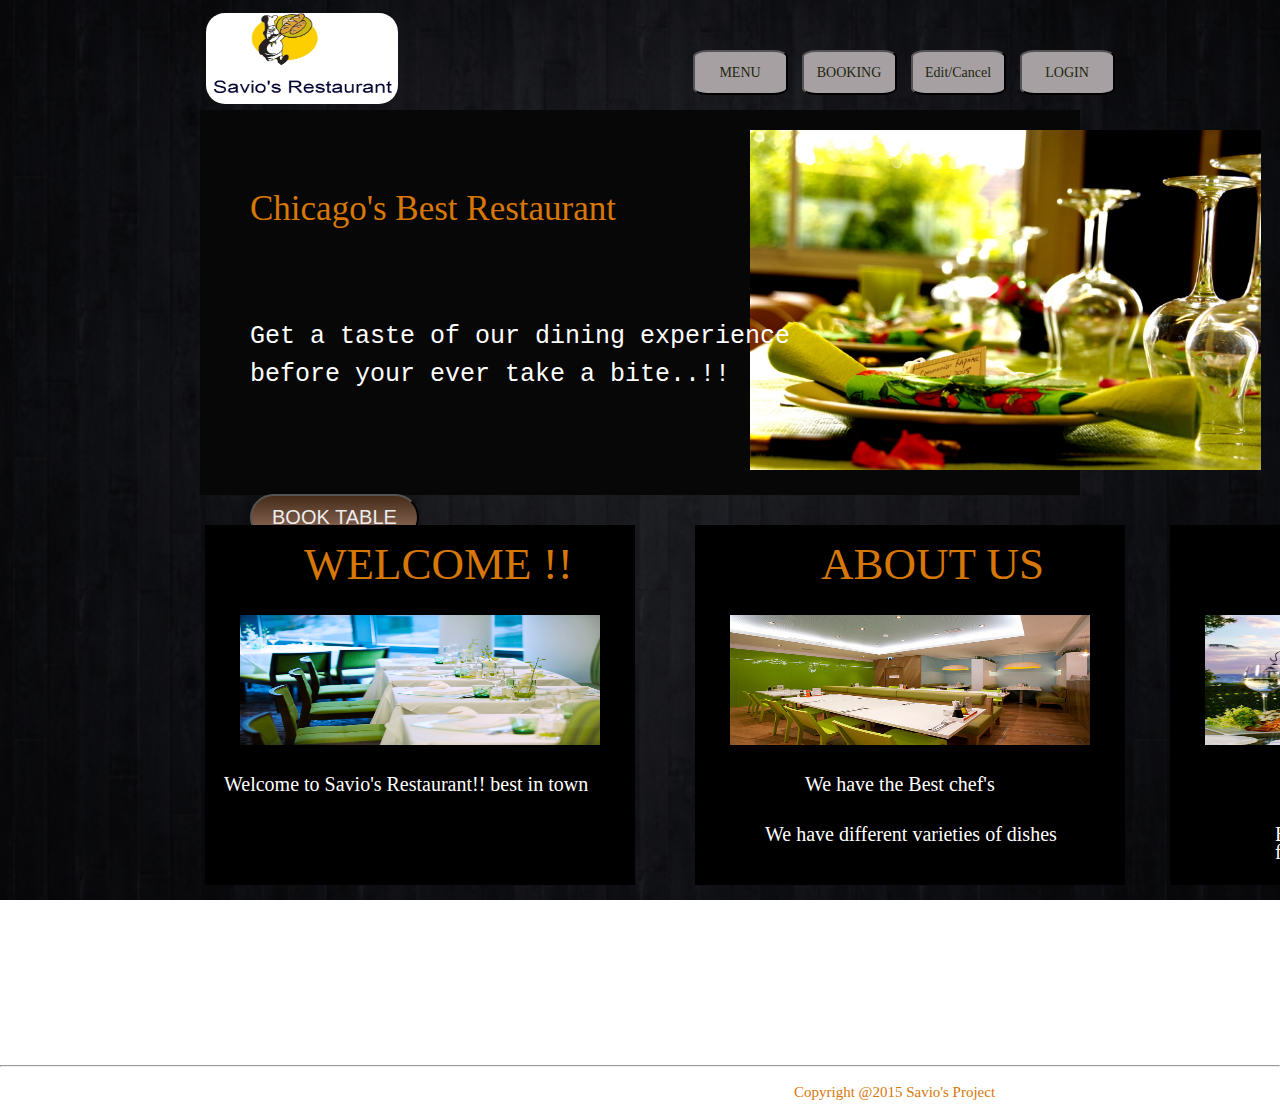
<file: Egen/Index.html>
<!DOCTYPE html>
<html>
<head lang="en">
    <meta charset="UTF-8">
    <title>Savio's Restaurant</title>
    <link href="content/css/savio_style.css" rel="stylesheet" type="text/css" />
    <script src="https://code.jquery.com/jquery-2.1.3.min.js"></script>
    <script src="content/js/testing.js"></script>
</head>
<body onload="logo()">
<div class="logo">
    </div>
<div class="timing">
    <h3>Timing</h3>
    <p>Mon-Fri: 12:00pm-11:00pm</p>
    </div>


<div id="templatemo_menu_panel">
        <ul>
            <li><a href="menu.html"><button class="buttonstyle">MENU</button></a></li>
            <li><a href="book.html"><button class="buttonstyle">BOOKING</button></a></li>
            <li><a href="create.html"><button class="buttonstyle">Edit/Cancel</button></a></li>
            <li><a href="login.html"><button class="buttonstyle">LOGIN</button></a></li>
        </ul>
</div> <!-- end of menu -->

<div id="fontstyle">
    <h1>Chicago's Best Restaurant</h1>
    <p id="spacing">Get a taste of our dining experience<p>
    <p>before your ever take a bite..!!</p>
        <a href="book.html"><button class="btn">BOOK TABLE</button></a></li>
</div>
<div class="testing">
            <img  class="imgstyle" src="content/img/resto1.jpg" alt="image"/>
    <p>Welcome to Savio's Restaurant!! best in town</p>

    <h1>WELCOME !!</h1>
    <img class="smallimg" src="content/img/resto2.jpg" alt="image"/>
    <p style="margin-left: 595px">We have the Best chef's</p>
    <p style="margin: 330px 0px 0px 555px">We have different varieties of dishes</p>
    <h1 style="margin-left: 611px">ABOUT US</h1>
    <img class="smallimg1" src="content/img/resto3.jpg" alt="image"/>
    <p style="margin-left: 1095px">Mob: +123456879</p>
    <p style="margin: 330px 0px 0px 1065px">Email: friends@gmail.com</p>
    <h1 style="margin-left: 1084px">CONTACT</h1>
    <img class="smallimg2" src="content/img/resto4.jpg" alt="image"/>

</div>
<div class="footerelement">
    <h4>Follow Us On</h4>
    <ul id="icons">
        <li><a href="https://www.facebook.com/pages/Savios-Restaurant/105680389471627?fref=ts" target="_blank"><img src="content/img/icon1.gif" alt="img"></a></li>
        <li><a href="https://www.linkedin.com/pub/savio-joseph/2a/876/390" target="_blank"><img src="content/img/icon2.gif" alt="img"></a></li>
        <li><a href="https://twitter.com/saviosam007" target="_blank"><img src="content/img/icon3.gif" alt="img"></a></li>
    </ul>
    <hr>
<p>Copyright @2015 Savio's Project</p>

 </div>

</body>
</html>
</file>
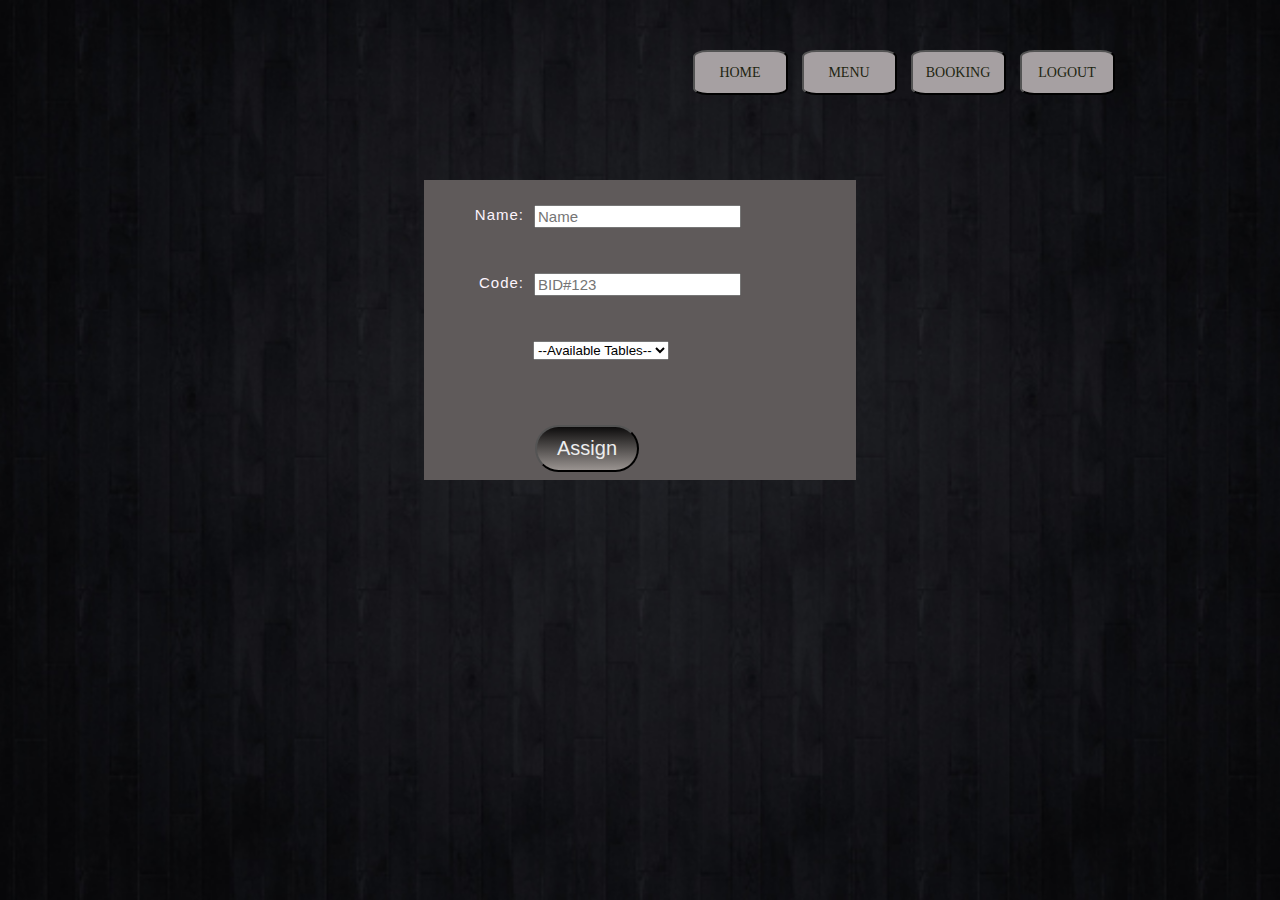
<file: Egen/assign.html>
<!DOCTYPE html>
<html>
<head lang="en">
    <meta charset="UTF-8">
    <title>Login page</title>
    <link href="content/css/savio_style.css" rel="stylesheet" type="text/css" />
    <script src="https://code.jquery.com/jquery-2.1.3.min.js"></script>
    <script src="content/js/testing.js"></script>
</head>
<body>
<div id="templatemo_menu_panel">
    <ul>
        <li><a href="index.html"><button class="buttonstyle">HOME</button></a>
        </li>
        <li><a href="menu.html"><button class="buttonstyle">MENU</button></a></li>
        <li><a href="book.html"><button class="buttonstyle">BOOKING</button></a></li>
        <li><a href="index.html"><button class="buttonstyle">LOGOUT</button></a></li>
    </ul>
</div> <!-- end of menu -->
<div id="hideform">
<form method="post" class="login" id="logform" action="assignedtab.html">
    <p>
        <label>Name:</label>
        <input type="text" name="name" id="name" placeholder="Name" required>
    </p>

    <p>
        <label>Code:</label>
        <input type="text" name="code" id="code11" placeholder="BID#123" required>
    </p>
    <p>
        <select id="tables">
            <option value="">--Available Tables--</option>
            <option value="table1">table11</option>
            <option value="table1">table12</option>
            <option value="table1">table6</option>
            <option value="table1">table7</option>
            <option value="table1">table9</option>
        </select>
    </p>
    <p class="login-submit">
        <button type="submit" class="btn" style="margin-top: 225px">Assign</button>
    </p>
    </form></div>
<div id="footer"></div>
</form>

</body>
</html>
</file>
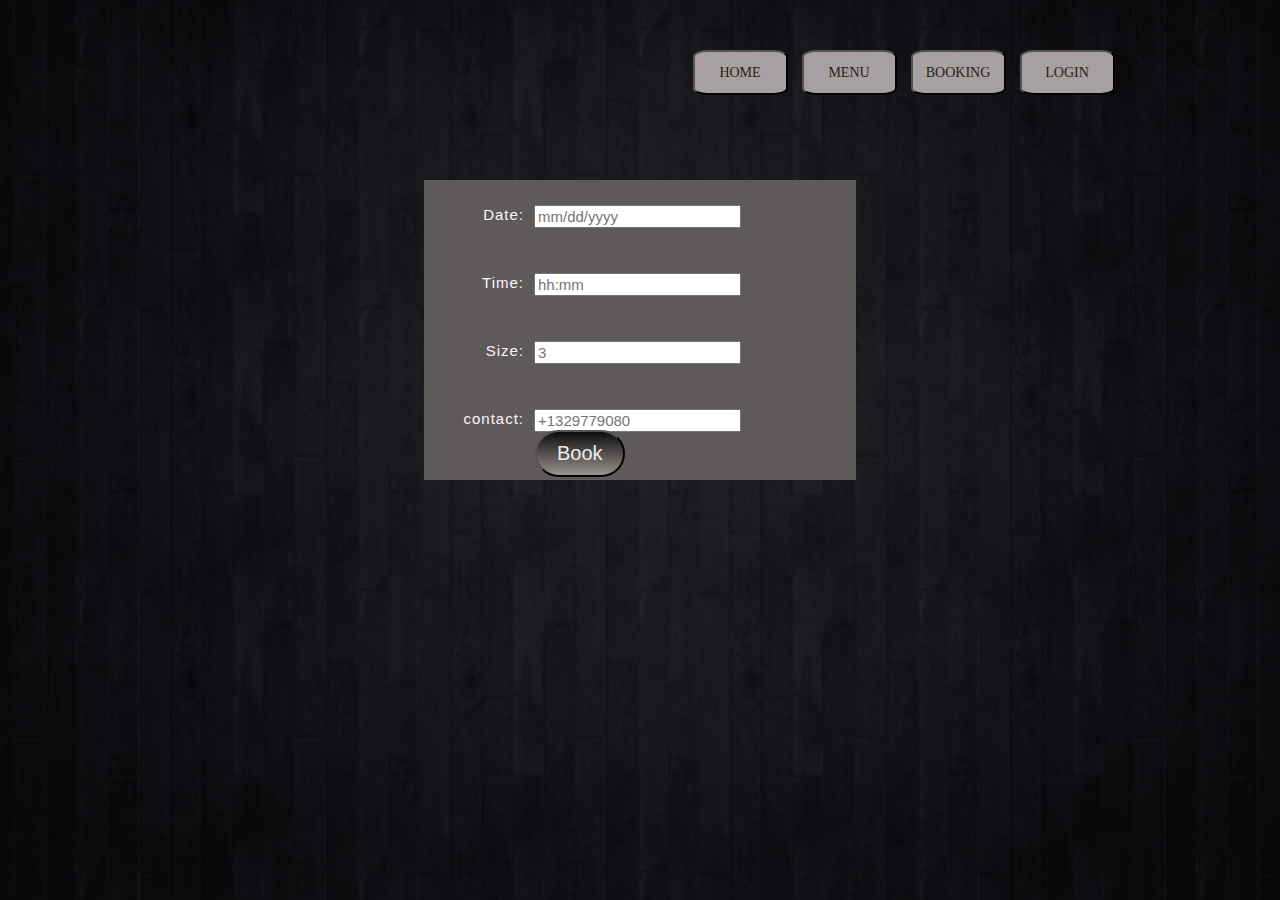
<file: Egen/book.html>
<!DOCTYPE html>
<html>
<head lang="en">
    <meta charset="UTF-8">
    <title>Login page</title>
    <link href="content/css/savio_style.css" rel="stylesheet" type="text/css" />
    <script src="https://code.jquery.com/jquery-2.1.3.min.js"></script>
    <script src="content/js/testing.js"></script>
</head>
<body>
<div id="templatemo_menu_panel">
    <ul>
        <li><a href="index.html"><button class="buttonstyle">HOME</button></a>
        </li>
        <li><a href="menu.html"><button class="buttonstyle">MENU</button></a></li>
        <li><a href="book.html"><button class="buttonstyle">BOOKING</button></a></li>
        <li><a href="login.html"><button class="buttonstyle">LOGIN</button></a></li>
    </ul>
</div> <!-- end of menu -->
<div id="hideform1">
<form method="post" class="login" id="logform">
    <p>
        <label>Date:</label>
        <input type="text" name="date" id="date" placeholder="mm/dd/yyyy" required>
    </p>

    <p>
        <label>Time:</label>
        <input type="text" name="time" id="time" placeholder="hh:mm" required>
    </p>
    <p>
        <label>Size:</label>
        <input type="text" name="size" id="size" placeholder="3" required>
    </p>
    <p>
        <label>contact:</label>
        <input type="text" name="contact" id="contact" placeholder="+1329779080" required>
    </p>
    <p class="login-submit">
        <button type="submit" class="btn" style="margin-top:230px" onclick="return bookForm()">Book</button>
    </p>
    </form>
</div>
<div id="footer"></div>


</body>
</html>
</file>
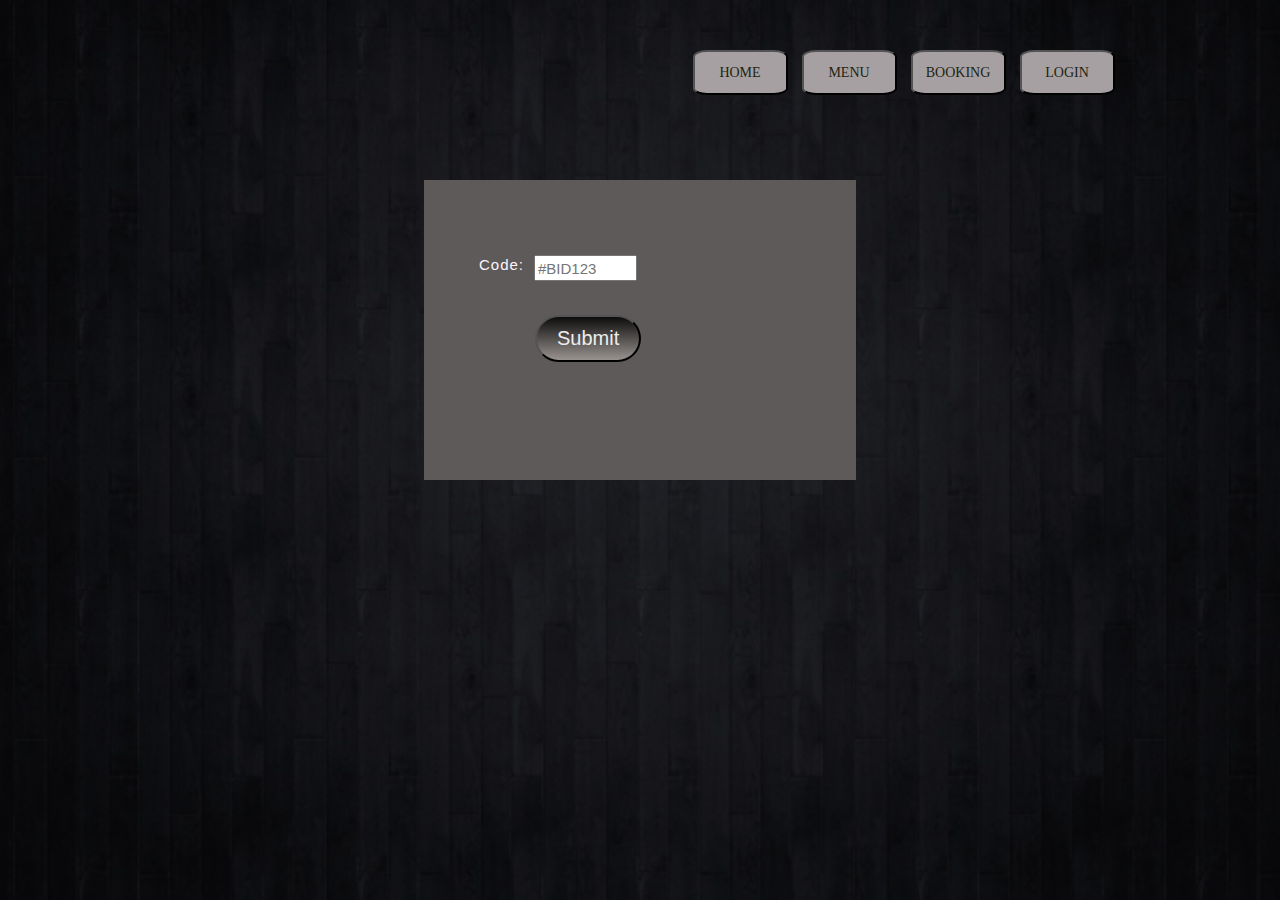
<file: Egen/cancelmode.html>
<!DOCTYPE html>
<html>
<head lang="en">
    <meta charset="UTF-8">
    <title>Login page</title>
    <link href="content/css/savio_style.css" rel="stylesheet" type="text/css" />
    <script src="https://code.jquery.com/jquery-2.1.3.min.js"></script>
    <script src="content/js/testing.js"></script>
</head>
<body>
<div id="templatemo_menu_panel">
    <ul>
        <li><a href="Index.html"><button class="buttonstyle">HOME</button></a>
        </li>
        <li><a href="menu.html"><button class="buttonstyle">MENU</button></a></li>
        <li><a href="book.html"><button class="buttonstyle">BOOKING</button></a></li>
        <li><a href="login.html"><button class="buttonstyle">LOGIN</button></a></li>
    </ul>
</div> <!-- end of menu -->
<div id="hideform">
<form method="post" class="login" id="logform">
        <p>
            <label id="code1">Code:</label>
            <input type="text" name="confirm" id="confirm" placeholder="#BID123" required>
        </p>
        <p class="login-submit">
            <button type="submit" class="btn" onclick="return cancelForm()">Submit</button>
        </p>

    </form>
</div>
<div id="footer"></div>


</body>
</html>
</file>
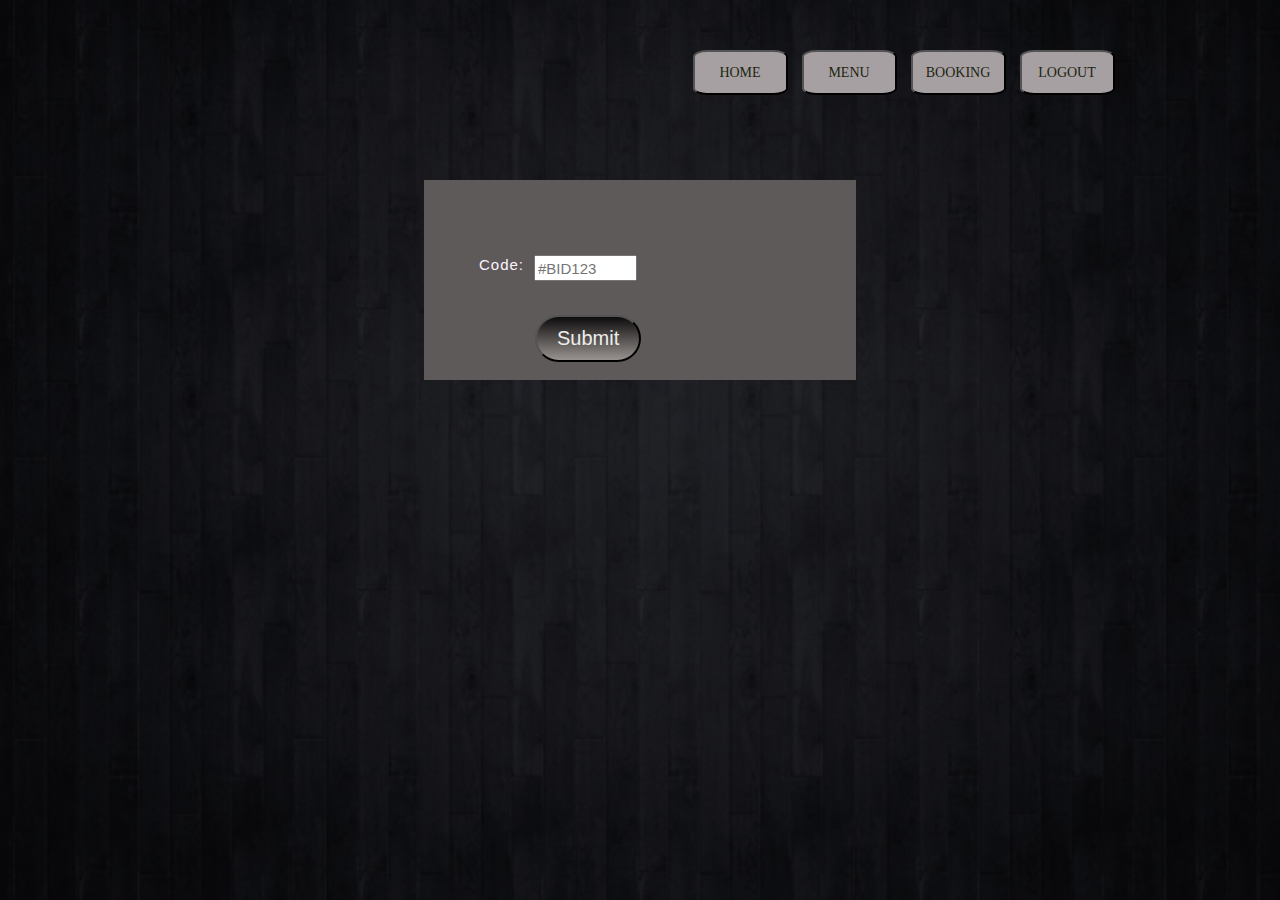
<file: Egen/create.html>
<!DOCTYPE html>
<html>
<head lang="en">
    <meta charset="UTF-8">
    <title>Login page</title>
    <link href="content/css/savio_style.css" rel="stylesheet" type="text/css" />
    <script src="https://code.jquery.com/jquery-2.1.3.min.js"></script>
    <script src="content/js/testing.js"></script>
</head>
<body>
<div id="templatemo_menu_panel">
    <ul>
        <li><a href="index.html"><button class="buttonstyle">HOME</button></a>
        </li>
        <li><a href="menu.html"><button class="buttonstyle">MENU</button></a></li>
        <li><a href="book.html"><button class="buttonstyle">BOOKING</button></a></li>
        <li><a href="index.html"><button class="buttonstyle">LOGOUT</button></a>
        </li>
    </ul>
</div> <!-- end of menu -->
<div id="sav">
<form method="post" class="login">
    <p>
        <label id="code1">Code:</label>
        <input type="text" name="confirm" id="confirm" placeholder="#BID123" required>
    </p>
    <p class="login-submit">
        <button type="submit" class="btn" onclick="return codeForm()">Submit</button>
    </p>
</form>
</div>

<div id="footer"></div>
</body>
</html>
</file>
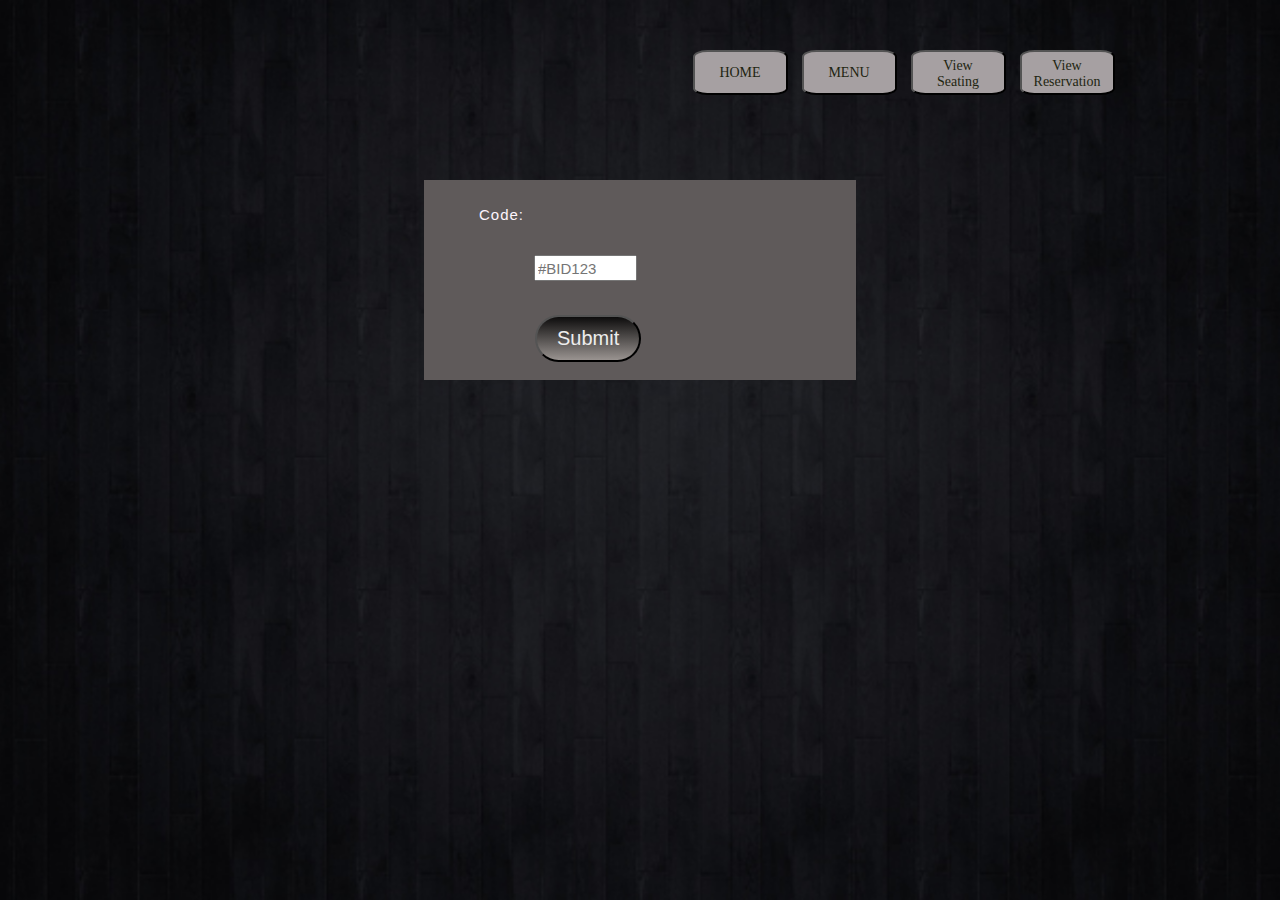
<file: Egen/edit.html>
<!DOCTYPE html>
<html>
<head lang="en">
    <meta charset="UTF-8">
    <title>Login page</title>
    <link href="content/css/savio_style.css" rel="stylesheet" type="text/css" />

</head>
<body>
<div id="templatemo_menu_panel">
    <ul>
        <li><a href="Index.html"><button class="buttonstyle">HOME</button></a>
        </li>
        <li><a href="menu.html"><button class="buttonstyle">MENU</button></a></li>
        <li><a href="seating.html"><button class="buttonstyle">View Seating</button></a></li>
        <li><a href="reservation.html"><button class="buttonstyle">View Reservation</button></a>
    </ul>
</div> <!-- end of menu -->
<form method="post" class="login">
    <p>
        <label>Code:</label>
        <input type="text" name="confirm" id="confirm" placeholder="#BID123" required>
    </p>
    <p class="login-submit">
        <button type="submit" class="btn" onclick="return codeForm()">Submit</button>
    </p>

</form>
<script src="content/js/testing.js"></script>
</body>
</html>
</file>
<file: Egen/content/css/savio_style.css>
html {
	background: url(../img/bg.jpg) no-repeat center center fixed;
	-webkit-background-size: cover;
	-moz-background-size: cover;
	-o-background-size: cover;
	background-size: cover;
}
body {
	margin: 0;
	padding: 0;
	line-height: 1.5em;
	font-family: Arial, Helvetica, sans-serif;
	font-size: 12px;
	color: #ffffff;

}

h1 {
	margin: 0px;
	padding: 10px 0;
	font-size: 26px;
	color: #d77707;
	font-weight: normal;
}

h2 {
	margin: 0 0 15px 0;
	padding: 0 0 10px 0;
	font-size: 20px;
	color: #ff9d11;
	border-bottom: 1px dotted #663e17;
}

h3 {
	margin: 0 0 15px 0;
	padding: 0 0 10px 0;
	font-size: 20px;
	color: #ffc64a;
	border-bottom: 1px dotted #663e17;
}

p {
	margin: 0px;
	padding: 0 0 10px 0;
	text-align: justify;
}


/* ----- Form ----- */

form{
	margin: 0px;
	padding: 0px;
	width: 100%;
	text-align: right;
}

#timings{
margin:0px 0px 0px 0px;
}

.timing p{
	z-index: 1;
	margin-top: 45px;
	position: absolute;
	margin-left: 1390px;
	font-size: 20px;
	font-family: cursive;
}
.timing h3{
	z-index: 1;
	margin-top: 10px;
	position: absolute;
	margin-left: 1465px;
	font-size: 20px;
	border-bottom: 0px;
	font-family: cursive;
}
/* menu */
#templatemo_menu_panel{
	margin: 0 auto;
	padding: 30px 0 0 285px;
	color: #ffffff;

}


#templatemo_menu_panel ul {
	float: left;
	width: 500px;
	margin: 0;
	padding: 15px 0 0 400px;
	text-align: center;
	list-style: none;
}

#templatemo_menu_panel ul li{
	float: left;
	width: 109px;
	text-align: center;
	line-height: 21px;
}

#templatemo_menu_panel ul li a{
	float: left;
	width: 110px;
	padding: 5px 0;
	margin-right: 5px;
	font-size: 14px;
	font-weight: bold;
	display: block;
	text-decoration: none;

}



#templatemo_menu_panel ul li ul{
	display: none;
}
#templatemo_menu_panel ul li:hover ul{
	display: block;
	width: 105px;
	padding: 15px 0;
	color: #838887;
	background: #9E989A;
}
.buttonstyle {
	background: #A6A0A2;
	color: #1E2511;
	border-radius: 15%;
	width: 95px;
	height: 45px;
	margin: 0;
	padding: 0.4em 0.8em;
	font-size: 1em;
	font-weight: 300;
	font-family: fantasy;
}

.imgstyle{
	padding: 20px 20px 20px 40px;
	margin-left: 500px;
	width: 60%;
	height: 40%;
	}

.testing{
	background: #080707;
	margin: 80px 200px 500px;
	padding: 0 18px 0px 10px;

}
.testing1{
	background: #080707;
	margin: 280px 200px 500px;
	padding: 0 18px 0px 10px;

}
.smallimg{
	margin: 30px -5px;
	padding: 90px 35px 140px 35px;
	position: absolute;
	z-index: 200;
	width: 360px;
	height: 130px;
	background: black;
}
.testing h1{
	margin-top: 50px;
	font-size: 45px;
	font-weight: 300;
	margin-left: 94px;
	position: absolute;
	z-index: 201;
	font-family: fantasy;
}
.testing p{
	margin-top: 280px;
	font-size: 20px;
	font-weight: 300;
	margin-left: 14px;
	position: absolute;
	z-index: 202;
	font-family: fantasy;
}
.smallimg1{
	margin: 30px 0px 0px 485px;
	padding: 90px 35px 140px 35px;
	position: absolute;
	z-index: 200;
	width: 360px;
	height: 130px;
	background: black;
}
.smallimg2{
	margin: 30px 0px 0px 960px;
	padding: 90px 35px 140px 35px;
	position: absolute;
	z-index: 200;
	width: 360px;
	height: 130px;
	background: black;;
}
.footerelement{
margin-top: -50px;
}
.footerelement p{
	margin-top: 10px;
	font-size: 15px;
	font-weight: 300;
	margin-left: 794px;
	position: absolute;
	z-index: 201;
	font-family: fantasy;
	color: #d77707;
}
.footerelement h4{
	margin-top: 10px;
	font-size: 20px;
	font-weight: 300;
	margin-left: 1486px;
	position: absolute;
	z-index: 201;
	font-family: fantasy;
}
#icons{
	margin-left: 1550px;
}
#icons li{
	margin-left: 4px;
	display: inline;
}
#fontstyle{
	position: absolute;
	z-index: 100;
	display: block; /* may help stop any text wrapping and display it inline. */
	top: 190px;
	left: 250px;
	font-size: 25px;
	font-family: monospace;
}

#fontstyle h1{
	font-size: 35px;
	font-family: fantasy;
}

#fontstyle p{
	margin-bottom: 5px;
	padding-bottom: 5px;
	font-size: 25px;
	font-family: monospace;
}

#spacing{
margin-top: 100px;
}
.btn {
	margin-top: 100px;
	background: #d93491;
	background-image: -webkit-linear-gradient(top, #452C19, #9B7463);
	background-image: -moz-linear-gradient(top, #452C19, #9B7463);
	background-image: -ms-linear-gradient(top, #452C19, #9B7463);
	background-image: -o-linear-gradient(top, #452C19, #9B7463);
	background-image: linear-gradient(to bottom, #452C19, #9B7463);
	-webkit-border-radius: 28px;
	-moz-border-radius: 28px;
	border-radius: 28px;
	font-family: Arial;
	color: #ededed;
	font-size: 20px;
	padding: 10px 20px 10px 20px;
	text-decoration: none;
}


#tableone{
	width: 430px;
	height: 200px;
	margin-left: 685px;
	margin-top: 100px;
	background-color: #413C3C;
}
#tableone td{
	font-size: 20px;
}
#tableone td a{
	color: #d77707;
}
#tabletwo{
	margin-top: 100px;
	width:100%;
	border:0;
	align:"center";
	cellpadding:3;
	cellspacing:1;
	background-color:#FFFFFF;
}
.login {
	position: relative;
	margin: 150px auto;
	width: 400px;
	height: 200px;
	padding-right: 32px;
	font-weight: 300;
	color: #FDF4FD;
	background-color: #5F5A5A;
}
.login p {
	margin: 0 0 10px;
}

input, button, label {
	font-family: 'Helvetica Neue', Helvetica, Arial, sans-serif;
	font-size: 15px;
	font-weight: 300;
@include box-sizing(border-box);
}
label {
	float: left;
	width: 100px;
	margin-top: 15px;
	line-height: 40px;
	padding-right: 10px;
	font-weight: 100;
	text-align: right;
	letter-spacing: 1px;
}
.login-submit {
	position: absolute;
	top: 12px;
	right: 0;
	width: 48px;
	height: 48px;
	padding: 8px;
	border-radius: 32px;
}

.login-submit .btn
{
	margin-top: 115px;
	margin-left: -265px;
	background-image: linear-gradient(to bottom, #0D0C0C, #999390);
}


form{
	display:block;
	width:50px;
	height: 50px;
}
#login{
	margin-top: 25px;
}
#password{
	margin-top: 25px;
}
#time{
	margin-top: 25px;
}
#date{
	margin-top: 25px;
}
#size{
	margin-top: 25px;
}
#contact{
	margin-top: 25px;
}
#email{
	margin-top: 25px;
}
#address{
	margin-top: 25px;
}
#restname{
	margin-top: 25px;
}
#code11{
	margin-top: 25px;
}
#name{
	margin-top: 25px;
}
#tables{
	margin-top: 25px;
	margin-left: 109px;
}
#confirm{
	margin-top: 75px;
	width: 95px;
	height: 20px;
}
p #code1 {
	margin-top: 65px;
}
.login-submit1 {
	position: absolute;
	top: 12px;
	right: 0;
	width: 48px;
	height: 48px;
	padding: 8px;
	border-radius: 32px;
}

.login-submit1 .btn
{
	margin-top: 215px;
	margin-left: -1045px;
	background-image: linear-gradient(to bottom, #0D0C0C, #999390);
}

.login-submit2 {
	position: absolute;
	top: 12px;
	right: 0;
	width: 48px;
	height: 48px;
	padding: 8px;
	border-radius: 32px;
}

.login-submit2 .btn
{
	margin-top: 215px;
	margin-left: -845px;
	background-image: linear-gradient(to bottom, #0D0C0C, #999390);
}
#logform{
	height: 300px;

}

#viewlist a ul:hover li {
	background: #A6A0A2;
	display: block; /* display the dropdown */
}
@-webkit-keyframes savio {
	0% {left:0px; transform:rotate(0deg);}
	25% {left:20px; transform: rotate(10deg);}
	75% {left:10px; transform: rotate(25deg);}
	100% {left:5px; transform: rotate(0deg);}
}
.logo{
	position: relative;
	width:100px;
	margin-right:0.5%;
	margin-top:1% ;
	/* Chrome, Safari, Opera */
	-webkit-animation-name: savio;
	-webkit-animation-duration: 5s;
	-webkit-animation-iteration-count: 1;
	/* Standard syntax */
	animation-name: savio;
	animation-duration: 5s;
	animation-iteration-count: 1;
	float:left;

}

.logostyle{
	width: 192px;
	height: 91px;
	margin-left: 206px;
	border-radius: 19px;

}
</file>
